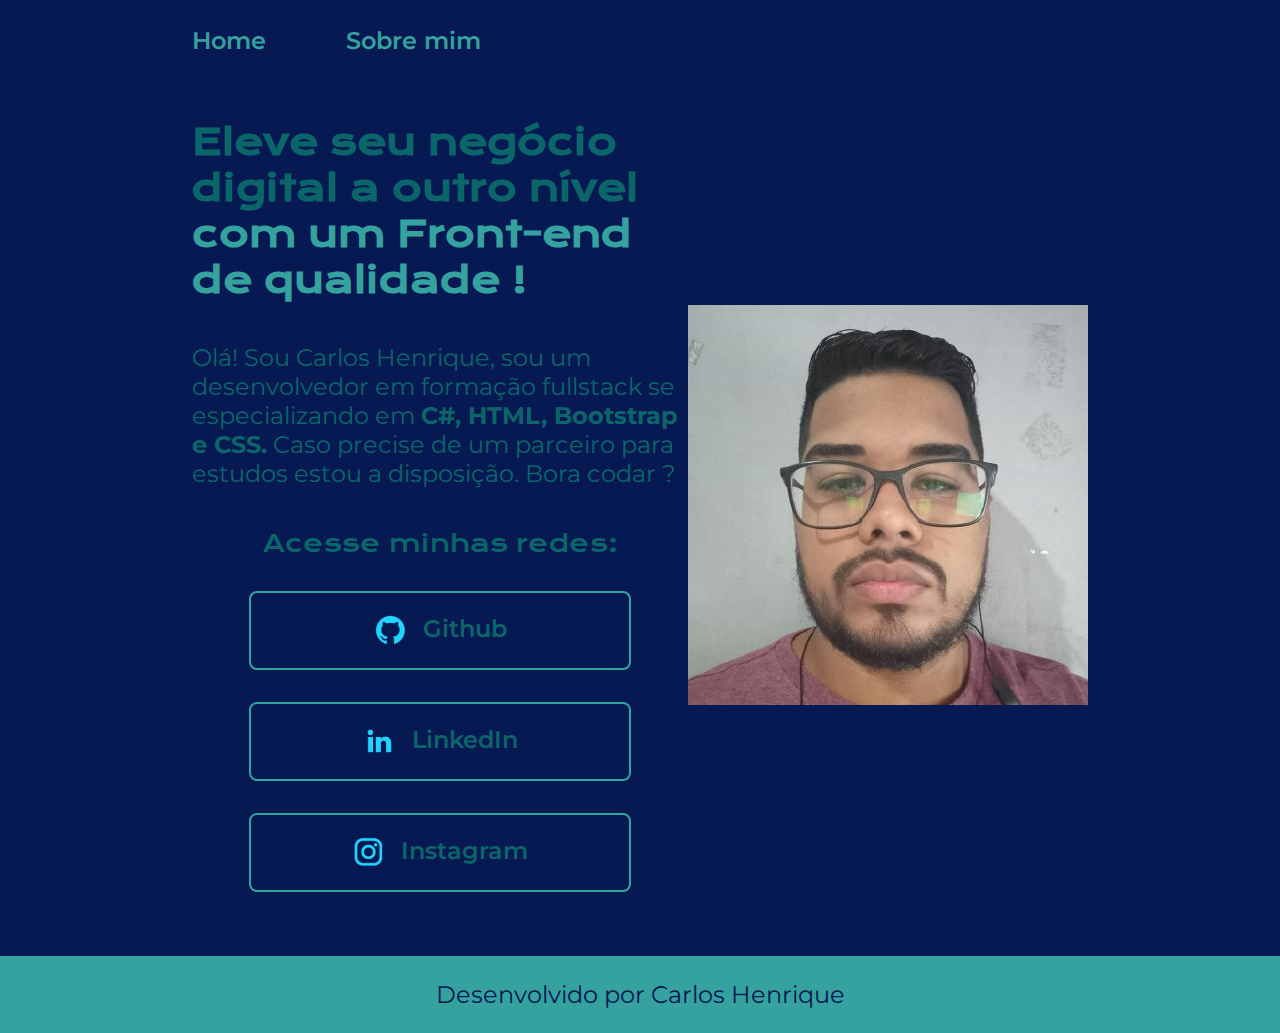
<file: index.html>
<!DOCTYPE html>
<html lang="pt-br">
<head>
    <meta charset="UTF-8">
    <meta http-equiv="X-UA-Compatible" content="IE=edge">
    <meta name="viewport" content="width=device-width, initial-scale=1.0">
    <link rel="stylesheet" href="/styles/style.css">

    <title>Pagina Inicial</title>
</head>
<body>
    <header class="cabecalho">
        <nav class="cabecalho__menu">
            <a class="cabecalho__menu__link" href="index.html">Home</a>
            <a class="cabecalho__menu__link" href="about.html">Sobre mim</a>
        </nav>
    </header>
    <main class="apresentacao">
        <section class="apresentacao__conteudo"> 
            <h1 class="apresentacao__conteudo__titulo"> Eleve seu negócio digital a outro nível 
            <strong class="titulo-destaque">com um Front-end de qualidade !</strong>
            </h1>
            <p class="apresentacao__conteudo__texto">
                Olá! Sou Carlos Henrique, sou um desenvolvedor em formação fullstack se especializando em <strong>C#, HTML, Bootstrap e CSS.</strong>
                Caso precise de um parceiro para estudos estou a disposição. Bora codar ?
            </p>
            <div class="apresentacao__links">
                <h2 class="apresentacao__links__subtitulo">Acesse minhas redes:</h2>
                <a class="apresentacao__links__link" href="https://github.com/henriquesbral">
                    <img src="/assets/github.png">
                    Github
                </a>
                <a class="apresentacao__links__link" href="https://www.linkedin.com/in/carlos-henrique-s-54381413b/">
                    <img src="/assets/linkedin.png">
                    LinkedIn
                </a>
                <a class="apresentacao__links__link" href="https://www.instagram.com/henriquesbral/">
                    <img src="/assets/instagram.png">
                    Instagram
                </a>
            </div>
        </section>
        <img src="/assets/myimage.jfif" alt="Foto do Carlos programando">
    </main>
    <footer class="rodape">
        <p>Desenvolvido por Carlos Henrique</p>
    </footer>
</body>
</html>
</file>
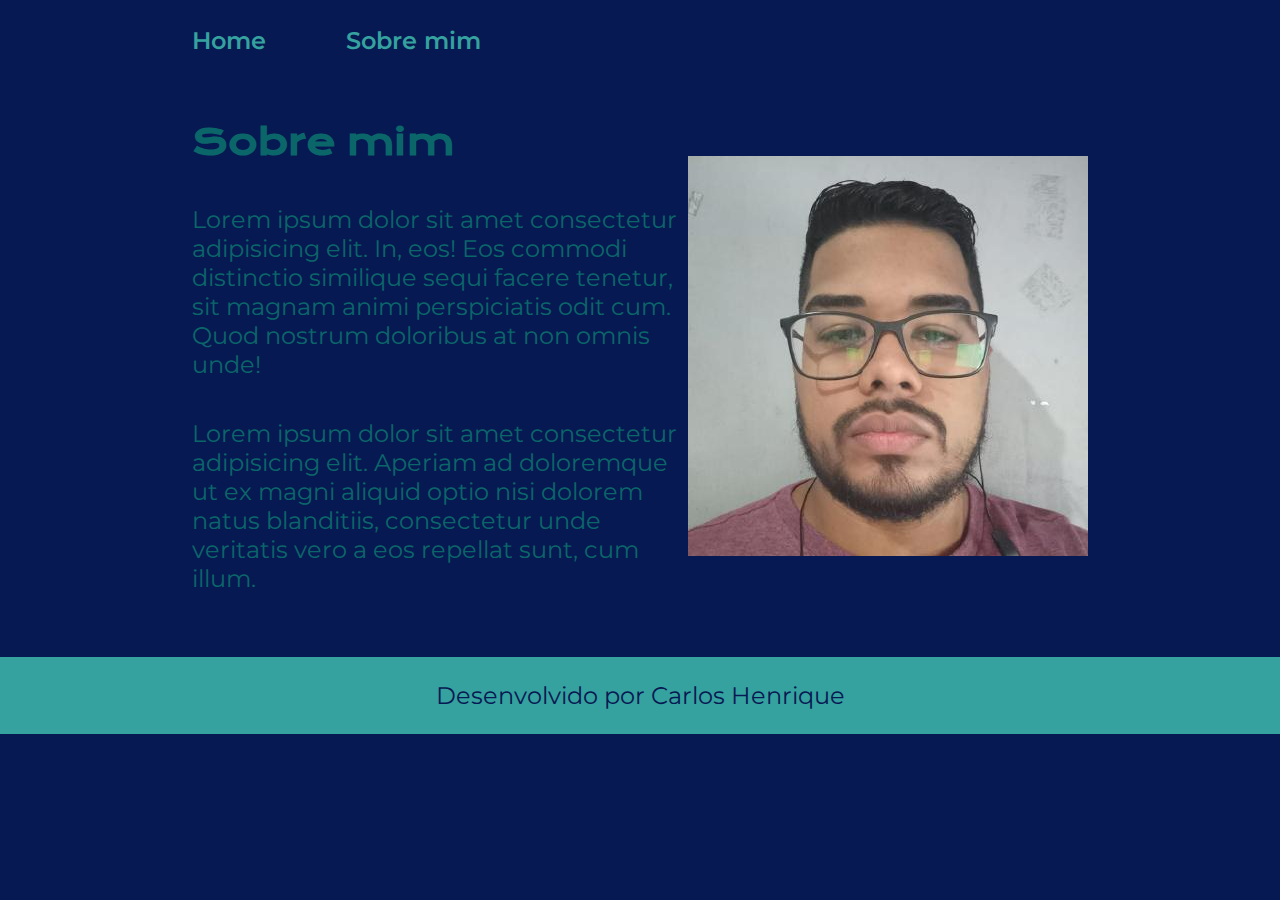
<file: about.html>
<!DOCTYPE html>
<html lang="pt-br">
<head>
    <meta charset="UTF-8">
    <meta name="viewport" content="width=device-width, initial-scale=1.0">
    <link rel="stylesheet" href="./styles/style.css">
    <title>Sobre mim</title>
</head>
<body>
    <header class="cabecalho">
        <nav class="cabecalho__menu">
            <a class="cabecalho__menu__link" href="index.html">Home</a>
            <a class="cabecalho__menu__link" href="about.html">Sobre mim</a>
        </nav>
    </header>

    <main class="apresentacao">
        <section class="apresentacao__conteudo">
            <h1 class="apresentacao__conteudo__titulo">Sobre mim</h1>
            <p class="apresentacao__conteudo__texto">Lorem ipsum dolor sit amet consectetur adipisicing elit. In, eos! Eos commodi distinctio similique sequi facere tenetur, sit magnam animi perspiciatis odit cum. Quod nostrum doloribus at non omnis unde!</p>
            <p class="apresentacao__conteudo__texto">Lorem ipsum dolor sit amet consectetur adipisicing elit. Aperiam ad doloremque ut ex magni aliquid optio nisi dolorem natus blanditiis, consectetur unde veritatis vero a eos repellat sunt, cum illum.</p>
        </section>
        <img src="/assets/myimage.jfif" alt="Uma foto do desenvolvedor">
    </main>
    
    <footer class="rodape">
        <p>Desenvolvido por Carlos Henrique</p>
    </footer>
</body>
</html>
</file>
<file: styles/style.css>
@import url('https://fonts.googleapis.com/css2?family=Krona+One&family=Montserrat:wght@400;600&display=swap');

:root { /* Declarando as variáveis de cores*/
    --cor-primaria: #071952;
    --cor-secundaria: #0B666A;
    --cor-terciaria: #35A29F;
    --cor-hover: #97FEED;

    --font-primaria: 'Krona One', sans-serif;
    --font-secundaria: 'Montserrat', sans-serif;
}

*{
    margin: 0;
    padding: 0;
}

body{
    box-sizing: border-box;
    background-color: var(--cor-primaria);
    color: var(--cor-secundaria);
}

.cabecalho{
    padding: 2% 0 0 15%;
}

.cabecalho__menu {
    display: flex;
    gap: 80px;
}

.cabecalho__menu__link {
    font-family: var(--font-secundaria);
    font-size: 1.5rem;
    font-weight: 600;
    color: var(--cor-terciaria);
    text-decoration: none;
}


.apresentacao{
    padding: 5% 15%; /*Somente vertical*/
    display: flex;
    align-items: center;
    justify-content: space-between;
}
.apresentacao__conteudo{
    width: 615px;
    display: flex;
    flex-direction: column;
    gap: 40px;
}

.apresentacao__conteudo__titulo{
    font-size: 2.25rem;
    font-family: var(--font-primaria);
}

.titulo-destaque{
    color: var(--cor-terciaria);
}

.apresentacao__conteudo__texto{
    font-size: 1.5rem;
    font-family: var(--font-secundaria);
}

.apresentacao__links{
    display: flex;
    flex-direction: column;
    justify-content: space-between;
    align-items: center;
    gap: 32px;
}

.apresentacao__links__subtitulo{
    font-family: var(--font-primaria);
    font-weight: 400;
    font-size: 1.5rem;
}

.apresentacao__links__link{
    display: flex;
    justify-content: center;
    gap: 16px;
    width: 378px;
    text-align: center;
    border-radius: 8px;
    border: 2px solid var(--cor-terciaria); /*primeiro valor informa a*/
    font-size: 1.5rem;
    font-weight: 600;
    padding: 21.5px 0;
    text-decoration: none;
    color: var(--cor-secundaria);
    font-family: var(--font-secundaria);
}

.apresentacao__links__link:hover {
    background-color: var(--cor-hover);
}

.rodape {
    color: var(--cor-primaria);
    background-color: var(--cor-terciaria);
    padding: 24px;
    text-align: center;
    font-family: var(--font-secundaria);
    font-size: 1.5rem;
    font-weight: 400;
}
</file>
